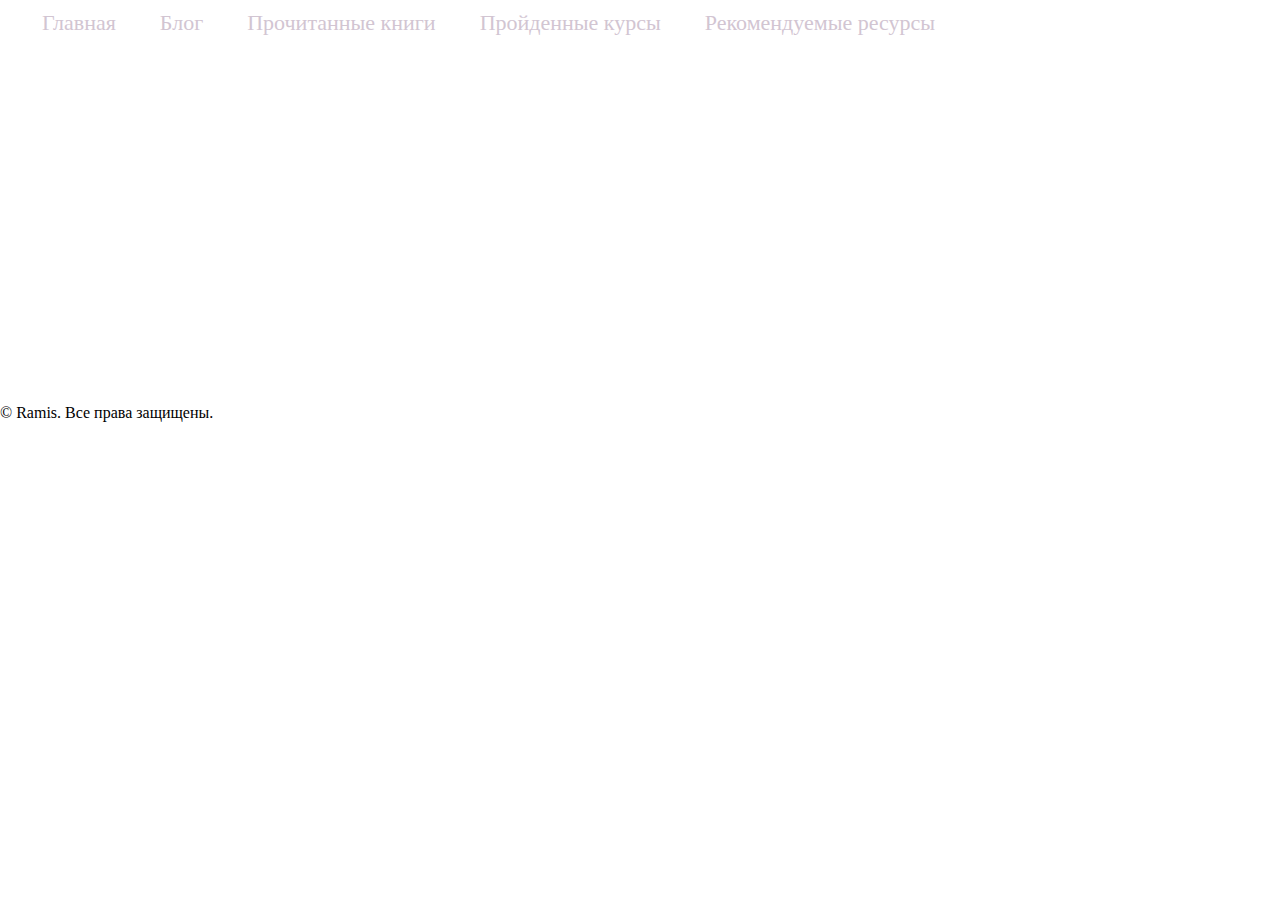
<file: nav/books.html>
<!DOCTYPE html>
<html lang="ru">
<head>
    <meta charset="UTF-8">
    <meta name="viewport" content="width=device-width, initial-scale=1.0">
    <title>Прочитанные книги</title>
    <link rel="stylesheet" href="../style.css">
</head>
<body>
    <header>
        <nav>
            <ul>
                <li><a href="../index.html">Главная</a></li>
                <li><a href="blog.html">Блог</a></li>
                <li><a href="books.html">Прочитанные книги</a></li>
                <li><a href="courses.html">Пройденные курсы</a></li>
                <li><a href="resources.html">Рекомендуемые ресурсы</a></li>
            </ul>
        </nav>
    </header>
    <main>
        <h2>Прочитанные книги</h2>
        <div class="book">
            <h3>Название книги 1</h3>
            <p>Автор: Автор книги 1</p>
            <p>Краткое описание книги и ваш отзыв...</p>
        </div>
        <div class="book">
            <h3>Название книги 2</h3>
            <p>Автор: Автор книги 2</p>
            <p>Краткое описание книги и ваш отзыв...</p>
        </div>
        <!-- Добавляйте больше книг здесь -->
    </main>
    <footer>
        <p>© Ramis. Все права защищены.</p>
    </footer>
</body>
</html>
</file>
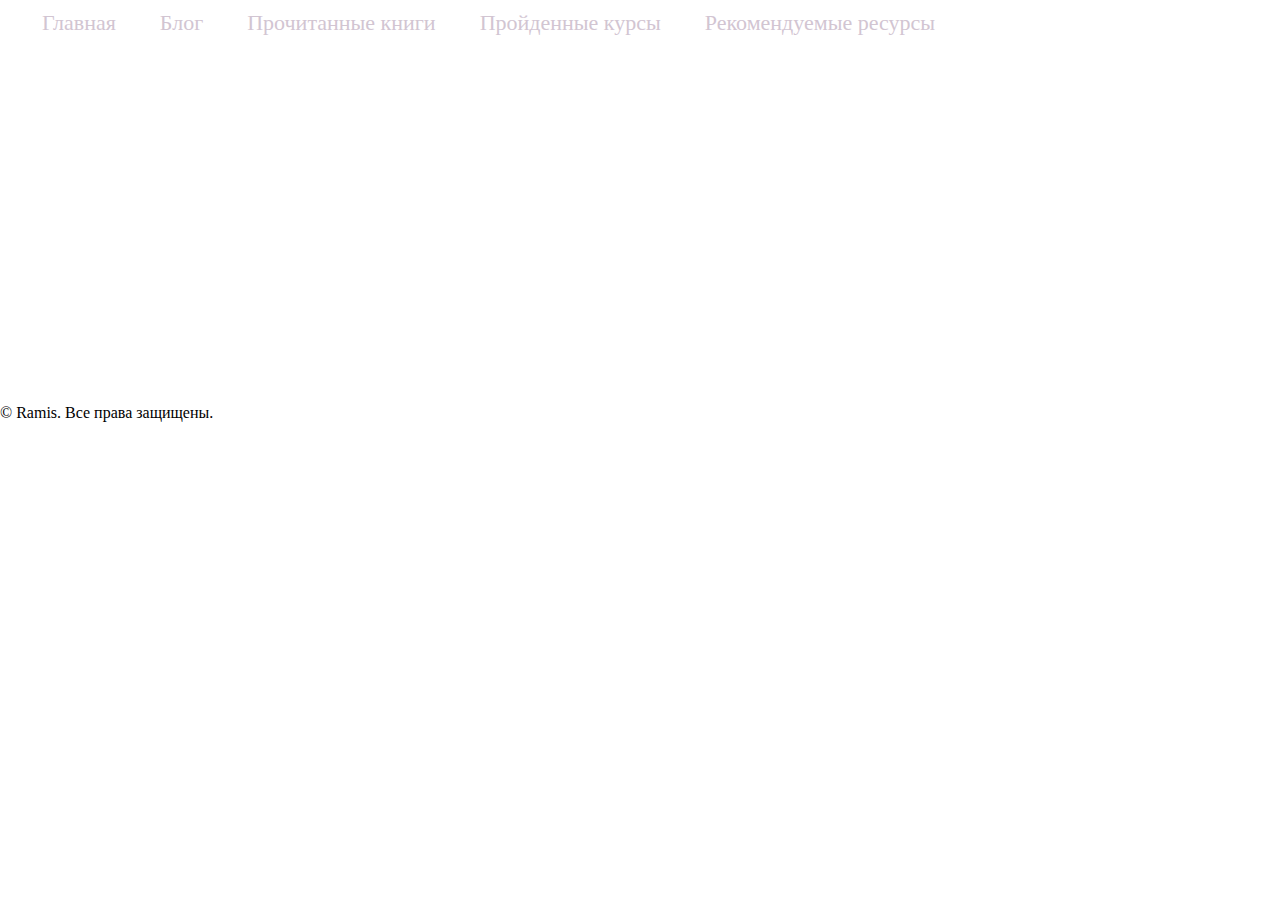
<file: nav/courses.html>
<!DOCTYPE html>
<html lang="ru">
<head>
    <meta charset="UTF-8">
    <meta name="viewport" content="width=device-width, initial-scale=1.0">
    <title>Пройденные курсы</title>
    <link rel="stylesheet" href="../style.css">
</head>
<body>
    <header>
        <nav>
            <ul>
                <li><a href="../index.html">Главная</a></li>
                <li><a href="blog.html">Блог</a></li>
                <li><a href="books.html">Прочитанные книги</a></li>
                <li><a href="courses.html">Пройденные курсы</a></li>
                <li><a href="resources.html">Рекомендуемые ресурсы</a></li>
            </ul>
        </nav>
    </header>
    <main>
        <h2>Пройденные курсы</h2>
        <div class="course">
            <h3>Название курса 1</h3>
            <p>Провайдер: Провайдер курса 1</p>
            <p>Краткое описание курса и ваш отзыв...</p>
        </div>
        <div class="course">
            <h3>Название курса 2</h3>
            <p>Провайдер: Провайдер курса 2</p>
            <p>Краткое описание курса и ваш отзыв...</p>
        </div>
        <!-- Добавляйте больше курсов здесь -->
    </main>
    <footer>
        <p>© Ramis. Все права защищены.</p>
    </footer>
</body>
</html>
</file>
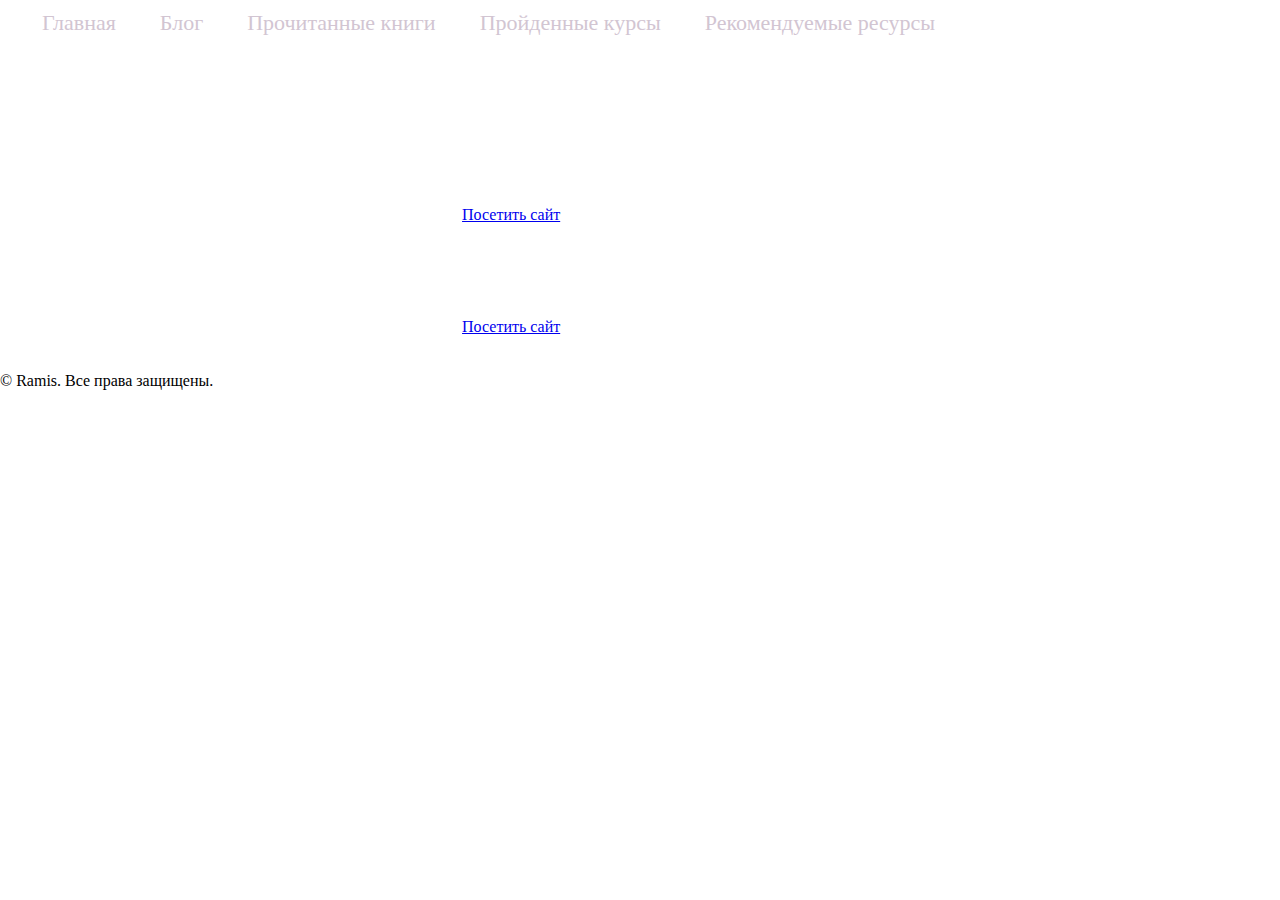
<file: nav/resources.html>
<!DOCTYPE html>
<html lang="ru">
<head>
    <meta charset="UTF-8">
    <meta name="viewport" content="width=device-width, initial-scale=1.0">
    <title>Рекомендуемые ресурсы</title>
    <link rel="stylesheet" href="../style.css">
</head>
<body>
    <header>
        <nav>
            <ul>
                <li><a href="../index.html">Главная</a></li>
                <li><a href="blog.html">Блог</a></li>
                <li><a href="books.html">Прочитанные книги</a></li>
                <li><a href="courses.html">Пройденные курсы</a></li>
                <li><a href="resources.html">Рекомендуемые ресурсы</a></li>
            </ul>
        </nav>
    </header>
    <main>
        <h2>Рекомендуемые ресурсы</h2>
        <div class="resource">
            <h3>Название ресурса 1</h3>
            <p>Краткое описание ресурса и почему он вам полезен.</p>
            <a href="#" target="_blank">Посетить сайт</a>
        </div>
        <div class="resource">
            <h3>Название ресурса 2</h3>
            <p>Краткое описание ресурса и почему он вам полезен.</p>
            <a href="#" target="_blank">Посетить сайт</a>
        </div>
        <!-- Добавляйте больше ресурсов здесь -->
    </main>
    <footer>
        <p>© Ramis. Все права защищены.</p>
    </footer>
</body>
</html>
</file>
<file: style.css>
body, html {
    margin: 0;
    padding: 0;
    height: 100%;
    overflow-x: hidden;
}

.video-container {
    position: relative;
    width: 100%;
    height: 100vh;
    overflow: hidden;
}

.video-container video {
    position: absolute;
    top: 0;
    left: 0;
    width: 100%;
    height: 100%;
    object-fit: cover;
    z-index: -1;
}

header {
    display: flex;
    justify-content: space-between;
    align-items: center;
}

.social-icons {
    display: flex;
    align-items: center;
}

.social-icons a {
    margin-left: 10px;
}

.social-icons img {
    height: 50px; /* Или другой размер по вашему желанию */
}


.logo img {
    height: 50px;
}

nav ul {
    list-style: none;
    display: flex;
    margin: 0;
    padding: 0;
    background: rgba(237, 236, 241, 0.001); /* Легкий фон для контейнера меню */
    border-radius: 20px; /* Скругление углов */
    padding: 10px 20px; /* Дополнительный отступ внутри контейнера меню */
}

nav ul li {
    margin: 0 10px; /* Отступы между пунктами меню */
}

nav ul li a {
    color: rgb(210, 197, 210);
    text-decoration: none;
    font-size: 22px;
    padding: 8px 12px;
    transition: color 0.3s ease;
}

nav ul li a:hover, nav ul li a:focus {
    color: #FFD700; /* Изменение цвета при наведении */
    text-decoration: underline; /* Подчеркивание при наведении */
}


main {
    position: relative;
    z-index: 3;
    padding: 20px;
    color: #fff;
    display: flex;
    flex-direction: column;
    align-items: center; /* Измените на center для центрирования */
    max-width: 800px;
    margin: 0 auto 0 auto;
    margin-left: 50%; /* Переместить вправо */
    transform: translateX(-50%); /* Центрировать относительно новой точки margin-left */
    background-color: rgba(250, 247, 247, 0);
    border-radius: 15px;
    box-shadow: 0 4px 8px rgba(0, 0, 0, 0);
}

.buttons .btn {
    display: inline-block;
    margin: 10px;
    padding: 10px 20px;
    background-color: #007bff;
    color: #fff;
    text-decoration: none;
    border-radius: 5px;
    transition: background-color 0.3s;
}

.buttons .btn:hover {
    background-color: #0056b3;
}

section {
    margin: 20px 0; /* Отступы между секциями */
}

h2 {
    margin-top: 0;
}

/* Стилизация списка навыков */
.skills ul {
    list-style-type: none; /* Убираем маркеры списка */
    padding: 0;
}

/* Стилизация карточек проектов */
.projects .project {
    margin: 20px 0;
    padding: 15px;
    background-color: rgba(255, 255, 255, 0.1); /* Легкий фон для карточек */
    border-radius: 10px;
}

.profile-photo {
    width: 150px; /* Или другой размер по вашему желанию */
    height: auto;
    border-radius: 50%; /* Делает фотографию круглой */
    margin-right: 20px;
    float: left; /* Выравнивание фотографии слева от текста */
}

.modal {
    display: none;
    position: fixed;
    z-index: 1000;
    left: 0;
    top: 0;
    width: 100%;
    height: 100%;
    overflow: auto;
    background-color: rgb(0 0 0 / 60%);
}

.modal-content {
    background-color: #fefefe;
    margin: 15% auto;
    padding: 20px;
    border: 1px solid #888;
    width: 80%;
    max-width: 500px;
    border-radius: 4px;
}

.close {
    color: #aaaaaa;
    float: right;
    font-size: 28px;
    font-weight: bold;
}

.close:hover,
.close:focus {
    color: #000;
    text-decoration: none;
    cursor: pointer;
}

input[type=text],
input[type=email],
input[type=tel],
select,
textarea {
    width: 100%;
    padding: 12px;
    margin: 8px 0;
    display: inline-block;
    border: 1px solid #ccc;
    border-radius: 4px;
    box-sizing: border-box;
}

input[type=file] {
    display: none;
}

.file-upload-container {
    background-color: #ddd;
    padding: 12px;
    margin-top: 8px;
    cursor: pointer;
    text-align: center;
}

input[type=checkbox] {
    margin-right: 5px;
}

.submit-btn {
    width: 100%;
    background-color: #9400D3;
    color: white;
    padding: 14px 20px;
    margin: 8px 0;
    border: none;
    border-radius: 4px;
    cursor: pointer;
}

.submit-btn:hover {
    background-color: #BA55D3;
}




.my_blog {
    background-color: #000;
    background-image: url("objects/city_neon.jpg");

    color: #9400D3;

}


.blog-container {
    width: 80%;
    max-width: 800px;
    margin: 40px auto;
    padding: 20px;
}

.blog-post {
    background-color: #fff;
    padding: 20px;
    margin-bottom: 30px;
    border-radius: 8px;
    box-shadow: 0 2px 5px rgba(0,0,0,0.1);
}

.blog-summary {
    color: #666;
}

.read-more {
    display: inline-block;
    padding: 10px 15px;
    background-color: #007bff;
    color: #fff;
    text-decoration: none;
    border-radius: 5px;
    transition: background-color 0.3s;
}

.read-more:hover {
    background-color: #0056b3;
}
</file>
